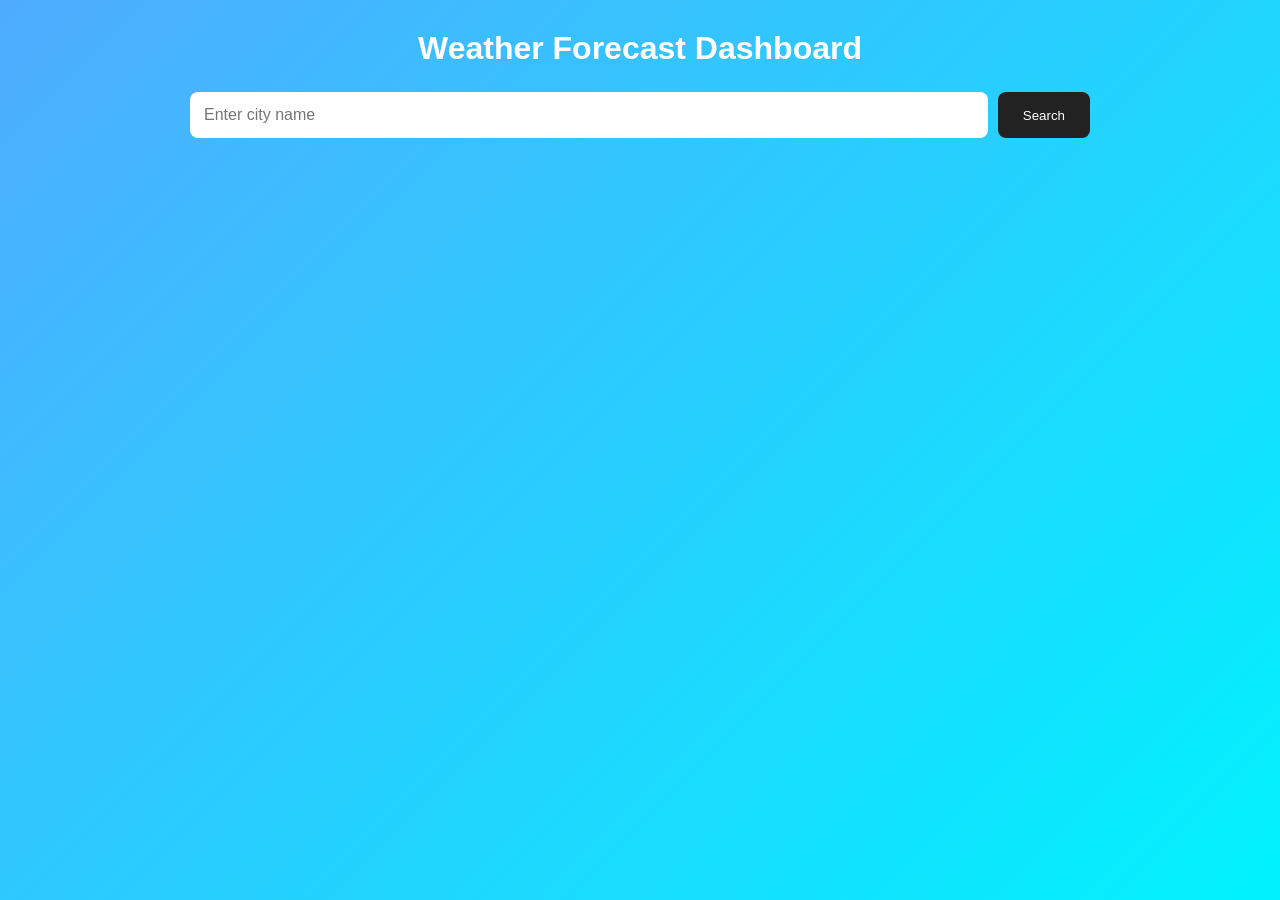
<file: FSD LAB/EXP4/index.html>
<!DOCTYPE html>
<html lang="en">
<head>
    <meta charset="UTF-8">
    <meta name="viewport" content="width=device-width, initial-scale=1.0">
    <title>Weather Forecast Dashboard</title>
    <link rel="stylesheet" href="style.css">
</head>

<body>

<div class="container">

    <h1>Weather Forecast Dashboard</h1>

    <div class="search-box">
        <input
            type="text"
            id="cityInput"
            placeholder="Enter city name"
        >

        <button id="searchBtn">Search</button>
    </div>

    <p id="message"></p>

    <div id="weather" class="hidden">

        <div class="current-weather">

            <h2 id="location"></h2>

            <div class="temperature">
                <span id="temperature"></span>°C
            </div>

            <p id="description"></p>

            <div class="details">

                <div>
                    <strong>Humidity</strong>
                    <span id="humidity"></span>%
                </div>

                <div>
                    <strong>Wind</strong>
                    <span id="wind"></span> km/h
                </div>

            </div>

        </div>

        <h2>5-Day Forecast</h2>

        <div id="forecast" class="forecast"></div>

    </div>

</div>

<script src="script.js"></script>

</body>
</html>
</file>
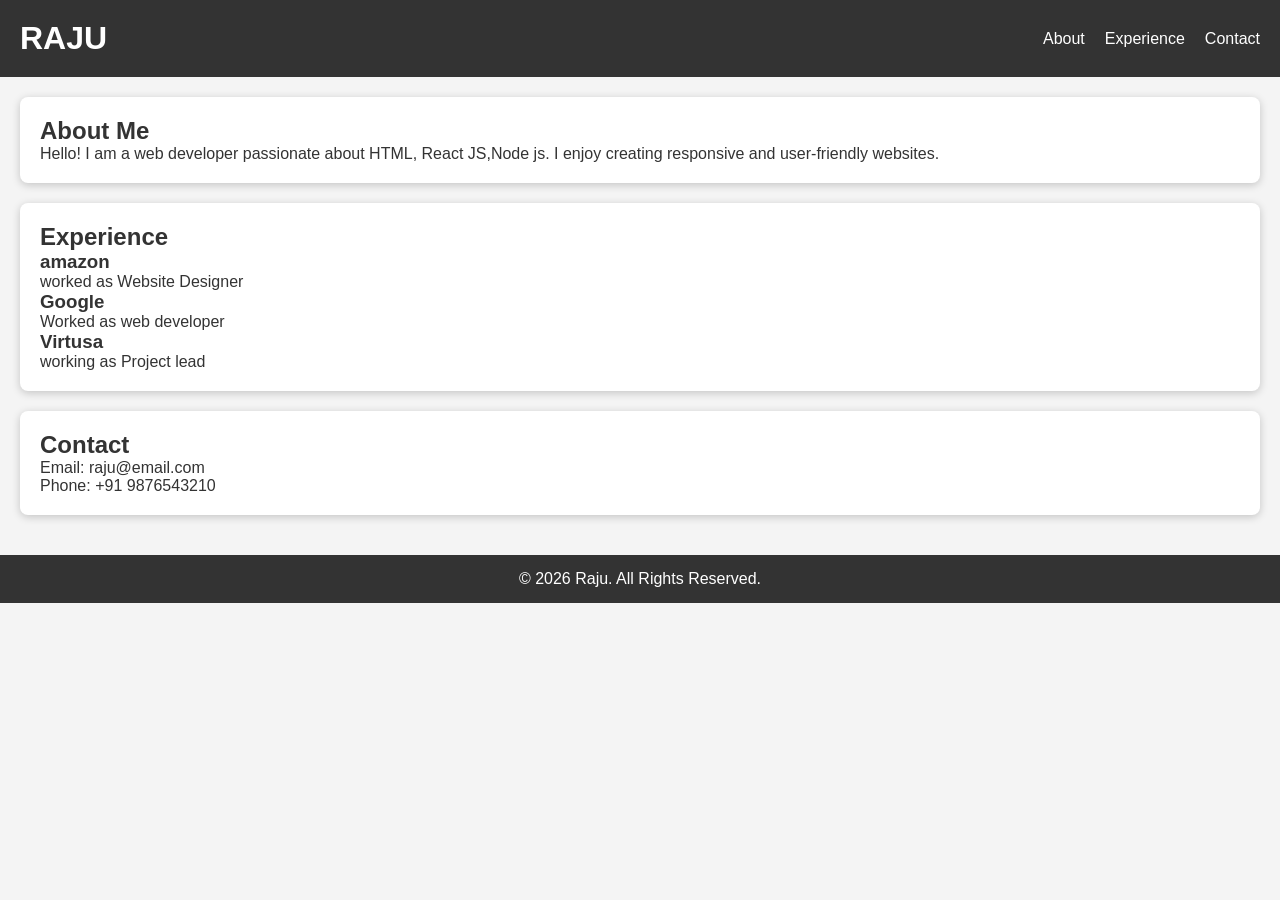
<file: FSD LAB/index.html.html>
<!DOCTYPE html>
<html lang="en">
<head>
    <meta charset="UTF-8">
    <meta name="viewport" content="width=device-width, initial-scale=1.0">
    <title>My Portfolio</title>
    <link rel="stylesheet" href="style.css">
</head>
<body>

    <!-- Header -->
    <header>
        <h1>RAJU</h1>
        <nav>
            <a href="#about">About</a>
            <a href="#Experience">Experience</a>
            <a href="#contact">Contact</a>
        </nav>
    </header>

    <!-- Main Content -->
    <main class="container">

        <!-- About Section -->
        <section id="about" class="card">
            <h2>About Me</h2>
            <p>
                Hello! I am a web developer passionate about HTML, React JS,Node js.
                I enjoy creating responsive and user-friendly websites.
            </p>
        </section>

        <!-- Subject Section -->
        <section id="Experience" class="card">
            <h2>Experience</h2>

            <div class="Experience-grid">

                <div class="Experience">
                    <h3>amazon</h3>
                    <p>worked as Website Designer</p>
                </div>

                <div class="Experience">
                    <h3>Google</h3>
                    <p>Worked as web developer</p>
                </div>

                <div class="Experience">
                    <h3>Virtusa</h3>
                    <p>working as Project lead</p>
                </div>

            </div>
        </section>

        <!-- Contact Section -->
        <section id="contact" class="card">
            <h2>Contact</h2>
            <p>Email: raju@email.com</p>
            <p>Phone: +91 9876543210</p>
        </section>

    </main>

    <!-- Footer -->
    <footer>
        <p>&copy; 2026 Raju. All Rights Reserved.</p>
    </footer>

</body>
</html>
</file>
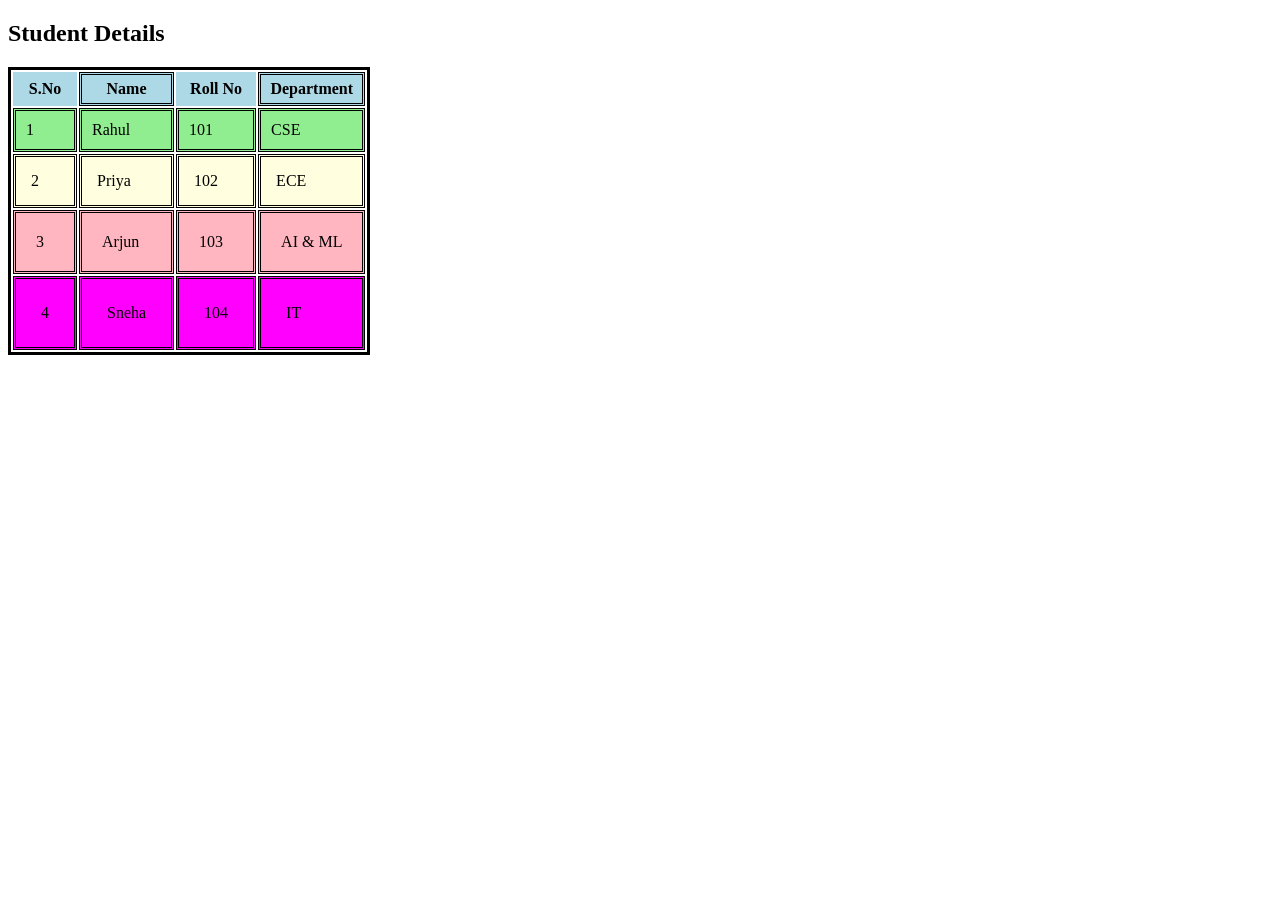
<file: FSD LAB/table.html>
<!DOCTYPE html>
<html>
<head>
    <title>Colorful Table</title>
</head>
<body>

<h2>Student Details</h2>

 <table border="1" style="border:3px solid black;">

    <tr style="background-color:lightblue;">
        <th style="border:3px  black; padding:5px;">S.No</th>
        <th style="border:3px double black; padding:3px;">Name</th>
        <th style="border:3px  black; padding:8px;">Roll No</th>
        <th style="border:3px double black; padding:2px;">Department</th>
    </tr>

    <tr style="background-color:lightgreen;">
        <td style="border:3px double black; padding:10px;">1</td>
        <td style="border:3px double black; padding:10px;">Rahul</td>
        <td style="border:3px double black; padding:10px;">101</td>
        <td style="border:3px double black; padding:10px;">CSE</td>
    </tr>

    <tr style="background-color:lightyellow;">
        <td style="border:3px double black; padding:15px;">2</td>
        <td style="border:3px double black; padding:15px;">Priya</td>
        <td style="border:3px double black; padding:15px;">102</td>
        <td style="border:3px double black; padding:15px;">ECE</td>
    </tr>

    <tr style="background-color:lightpink;">
        <td style="border:3px double black; padding:20px;">3</td>
        <td style="border:3px double black; padding:20px;">Arjun</td>
        <td style="border:3px double black; padding:20px;">103</td>
        <td style="border:3px double black; padding:20px;">AI &amp; ML</td>
    </tr>

    <tr style="background-color:#ff00ff;">
        <td style="border:3px double black; padding:25px;">4</td>
        <td style="border:3px double black; padding:25px;">Sneha</td>
        <td style="border:3px double black; padding:25px;">104</td>
        <td style="border:3px double black; padding:25px;">IT</td>
    </tr>

</table>

</body>
</html>
</file>
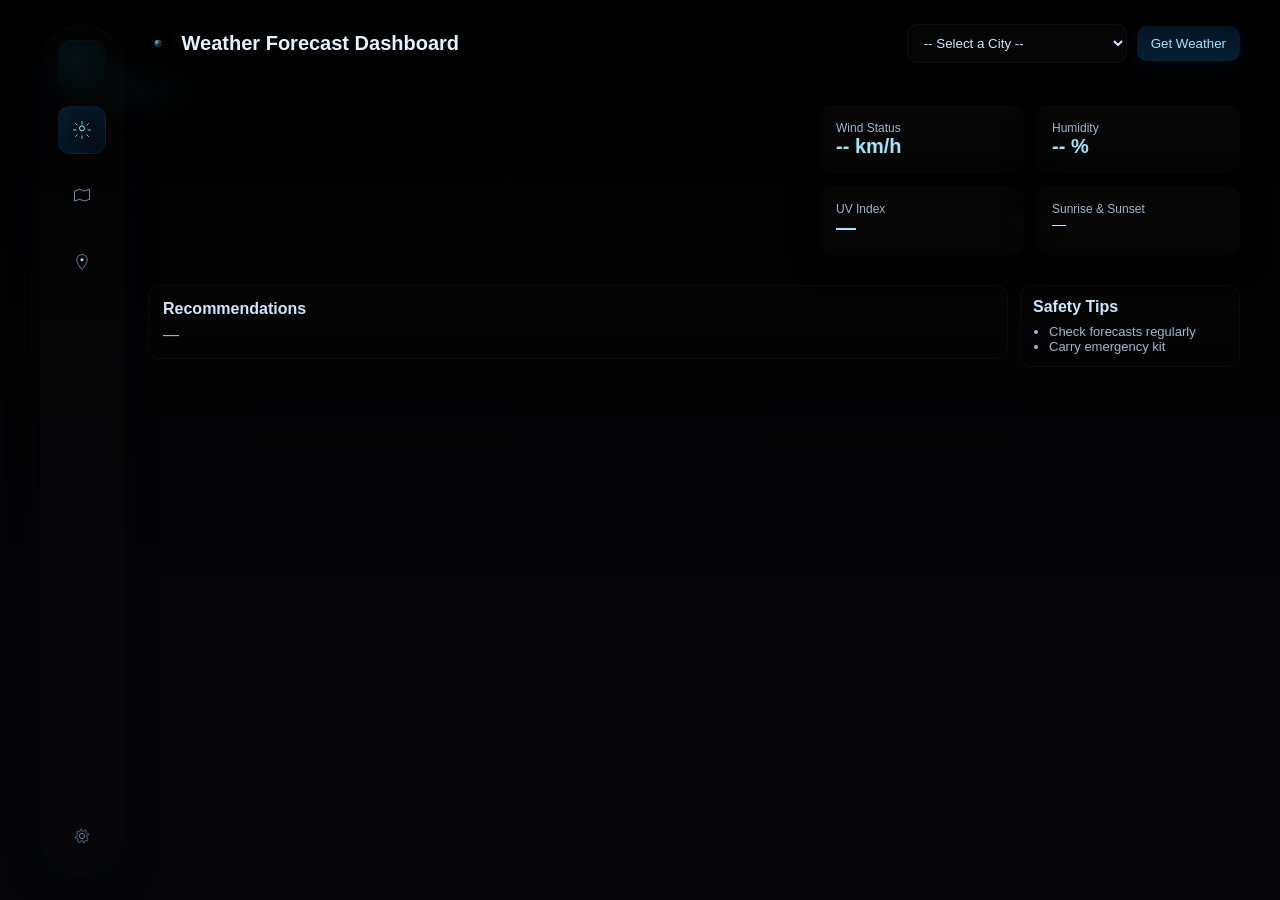
<file: FSD LAB/EXP4/weather_dashboard.html>
<!DOCTYPE html>
<html lang="en">

<head>
    <meta charset="UTF-8">

    <meta name="viewport"
          content="width=device-width, initial-scale=1.0">

    <title>Weather Forecast Dashboard</title>

    <style>

        * {
            box-sizing: border-box;
            margin: 0;
            padding: 0;
        }

        @import url('https://fonts.googleapis.com/css2?family=Poppins:wght@300;400;600;700&display=swap');

        body {
            font-family: 'Poppins', Arial, sans-serif;
            background: radial-gradient(1200px 600px at 10% 10%, rgba(6,8,10,0.85), transparent 6%),
                        linear-gradient(180deg,#000 0%, #050507 70%);
            color: #d3eaf6;
            min-height: 100vh;
            padding: 24px;
        }

        .app-grid {
            display: grid;
            grid-template-columns: 84px 1fr;
            gap: 24px;
            max-width: 1200px;
            margin: 0 auto;
            align-items: start;
        }

        /* Sidebar */
        .sidebar {
            background: linear-gradient(180deg, rgba(255,255,255,0.01), rgba(255,255,255,0.005));
            border-radius: 1000px;
            padding: 16px 8px;
            height: calc(100vh - 48px);
            box-shadow: 0 10px 30px rgba(2,6,12,0.7), inset 0 1px 0 rgba(255,255,255,0.02);
            display: flex;
            flex-direction: column;
            gap: 18px;
            align-items: center;
        }

        .sidebar .logo {
            width: 48px;
            height: 48px;
            border-radius: 12px;
            background: radial-gradient(circle at 30% 30%, rgba(0,200,255,0.07), rgba(0,120,155,0.03));
            box-shadow: 0 10px 30px rgba(0,200,255,0.04), inset 0 1px 0 rgba(255,255,255,0.02);
            backdrop-filter: blur(6px);
        }

        .nav-btn {
            width: 48px;
            height: 48px;
            border-radius: 12px;
            display:flex;align-items:center;justify-content:center;
            color:#8aa4c7; cursor:pointer;
            background: transparent; border: none;
        }

        .nav-btn.active {
            background: linear-gradient(135deg, rgba(10,30,48,0.75), rgba(4,12,22,0.6));
            box-shadow: 0 10px 30px rgba(0,0,0,0.8), 0 0 28px rgba(0,160,255,0.08) inset;
            color: #e6fbff;
            border: 1px solid rgba(127,224,255,0.06);
        }

        /* Main area */
        .main-area {
            display: flex;
            flex-direction: column;
            gap: 18px;
        }

        header {
            display:flex;align-items:center;justify-content:space-between;gap:16px;
        }

        h1 {
            color: #e6f2ff;
            font-weight:600;
            font-size:20px;
        }

        .search-box {
            display:flex;gap:10px;align-items:center;
        }

        .search-box select {
            padding:10px 12px;border-radius:10px;border:1px solid rgba(255,255,255,0.04);
            background: rgba(255,255,255,0.02); color:#cfe6ff; min-width:220px;
        }

        .search-box button {
            padding:10px 14px;border-radius:10px;border:none;background:linear-gradient(180deg,#061422,#042034);
            color:#9fe7ff; cursor:pointer; box-shadow:0 6px 18px rgba(0,120,200,0.08);
        }

        #message {text-align:left;color:#9fb8d0;font-size:14px;margin-top:6px}

        .dashboard-grid {
            display: grid;
            grid-template-columns: 1fr 420px;
            gap: 18px;
        }

        .current-weather {
            background: linear-gradient(180deg, rgba(255,255,255,0.01), rgba(255,255,255,0.005));
            padding: 28px; border-radius: 16px; color: #e6f3ff;
            box-shadow: 0 28px 80px rgba(0,0,0,0.85), inset 0 1px 0 rgba(255,255,255,0.02);
            position:relative; overflow:hidden;
        }

        .current-weather:before {
            content: ""; position:absolute; right:-120px; top:-40px; width:420px; height:420px;
            background: radial-gradient(circle at 30% 30%, rgba(6,20,30,0.5), transparent 28%);
            transform: rotate(18deg); pointer-events:none; opacity:0.95; mix-blend-mode:overlay;
        }

        #location {font-size:20px;margin-bottom:6px;color:#cfe6ff}

        .temperature {font-size:56px;font-weight:700;color:#7ff3ff;text-shadow:0 6px 24px rgba(0,140,200,0.12)}

        #description {font-size:15px;color:#9fb8d0;margin:10px 0 18px}

        .details {display:flex;gap:28px;color:#9fb8d0}

        .highlights {
            display:grid;grid-template-columns:1fr 1fr;gap:12px;
        }

        .highlight-card {background: linear-gradient(180deg, rgba(255,255,255,0.02), rgba(255,255,255,0.01));
            padding:16px;border-radius:12px;color:#e6f3ff;box-shadow:0 10px 28px rgba(0,0,0,0.6);
        }

        .forecast-title {color:#cfe6ff;margin-bottom:8px;font-weight:600}

        .forecast {display:grid;grid-template-columns: repeat(5, 1fr); gap:12px}

        .forecast-card {background:linear-gradient(180deg, rgba(255,255,255,0.008), rgba(255,255,255,0.004));
            padding:14px;border-radius:12px;text-align:center;color:#d9eeff;border:1px solid rgba(255,255,255,0.03);
        }

        .forecast-card h3 {margin-bottom:6px;color:#bfe9ff}

        .forecast-card .temp {font-size:18px;font-weight:700;color:#72d8ff}

        .hidden {display:none}

        @media (max-width: 1024px) {
            .app-grid {grid-template-columns:64px 1fr}
            .dashboard-grid {grid-template-columns:1fr}
            .forecast {grid-template-columns: repeat(3, 1fr)}
        }

        @media (max-width:700px){
            .forecast {grid-template-columns: repeat(2,1fr)}
            .sidebar {display:none}
        }

    </style>

</head>


<body>

    <div class="app-grid">

        <aside class="sidebar">
            <div class="logo" title="Weathry"></div>
            <button class="nav-btn active" aria-label="Overview">
                <svg width="20" height="20" viewBox="0 0 24 24" fill="none" xmlns="http://www.w3.org/2000/svg" aria-hidden>
                    <circle cx="12" cy="10" r="3" stroke="#8fefff" stroke-width="1.2" fill="rgba(127,224,255,0.06)"/>
                    <path d="M12 2v3M12 19v3M4.2 4.2l2.1 2.1M17.7 17.7l2.1 2.1M2 12h3M19 12h3M4.2 19.8l2.1-2.1M17.7 6.3l2.1-2.1" stroke="#8fefff" stroke-width="1" stroke-linecap="round"/>
                </svg>
            </button>
            <button class="nav-btn" aria-label="Map">
                <svg width="20" height="20" viewBox="0 0 24 24" fill="none" xmlns="http://www.w3.org/2000/svg" aria-hidden>
                    <path d="M3 6l6-2 6 2 6-2v12l-6 2-6-2-6 2V6z" stroke="#8aa4c7" stroke-width="1" fill="rgba(140,170,200,0.02)"/>
                </svg>
            </button>
            <button class="nav-btn" aria-label="Locations">
                <svg width="18" height="18" viewBox="0 0 24 24" fill="none" xmlns="http://www.w3.org/2000/svg" aria-hidden>
                    <path d="M12 2C8.1 2 5 5.1 5 9c0 5.2 7 13 7 13s7-7.8 7-13c0-3.9-3.1-7-7-7z" stroke="#8aa4c7" stroke-width="1" fill="rgba(140,170,200,0.02)"/>
                    <circle cx="12" cy="9" r="2" fill="#8fefff"/>
                </svg>
            </button>
            <div style="flex:1"></div>
            <button class="nav-btn" aria-label="Settings">
                <svg width="18" height="18" viewBox="0 0 24 24" fill="none" xmlns="http://www.w3.org/2000/svg" aria-hidden>
                    <path d="M12 15.5A3.5 3.5 0 1 0 12 8.5a3.5 3.5 0 0 0 0 7z" stroke="#8aa4c7" stroke-width="1" fill="rgba(140,170,200,0.02)"/>
                    <path d="M19.4 15a1.7 1.7 0 0 0 .3 1.8l.1.1a1 1 0 0 1-1.4 1.4l-.1-.1a1.7 1.7 0 0 0-1.8-.3 1.7 1.7 0 0 0-1 1.6V20a1 1 0 0 1-2 0v-.2a1.7 1.7 0 0 0-1-1.6 1.7 1.7 0 0 0-1.8.3l-.1.1A1 1 0 0 1 6.3 18l.1-.1a1.7 1.7 0 0 0 .3-1.8 1.7 1.7 0 0 0-1.6-1H4a1 1 0 0 1 0-2h.2a1.7 1.7 0 0 0 1.6-1 1.7 1.7 0 0 0-.3-1.8L5.4 7.3A1 1 0 0 1 6.8 5.9l.1.1a1.7 1.7 0 0 0 1.8.3c.5-.3 1-.7 1-1.6V4a1 1 0 0 1 2 0v.2c0 .9.5 1.3 1 1.6.8.4 1.4.2 1.8-.3l.1-.1A1 1 0 0 1 17.7 6l-.1.1a1.7 1.7 0 0 0-.3 1.8c.3.5.7 1 1.6 1H20a1 1 0 0 1 0 2h-.2c-.9 0-1.3.5-1.6 1z" stroke="#8aa4c7" stroke-width="0.8" fill="rgba(140,170,200,0.02)"/>
                </svg>
            </button>
        </aside>

        <div class="main-area">

            <header>
                <h1>
                    <svg width="20" height="20" viewBox="0 0 24 24" style="vertical-align:middle;margin-right:8px" xmlns="http://www.w3.org/2000/svg" aria-hidden>
                        <defs>
                            <radialGradient id="g1" cx="30%" cy="30%" r="70%">
                                <stop offset="0%" stop-color="#7ff3ff" stop-opacity="0.9"/>
                                <stop offset="100%" stop-color="#033" stop-opacity="0.2"/>
                            </radialGradient>
                        </defs>
                        <circle cx="12" cy="10" r="4" fill="url(#g1)" stroke="#7fe0ff" stroke-opacity="0.3"/>
                    </svg>
                    Weather Forecast Dashboard
                </h1>

                <div class="search-box">
                    <select id="citySelect">
                        <option value="">-- Select a City --</option>
                        <option value="Hyderabad">Hyderabad</option>
                        <option value="Bengaluru">Bengaluru</option>
                        <option value="Chennai">Chennai</option>
                        <option value="Mumbai">Mumbai</option>
                        <option value="Delhi">Delhi</option>
                        <option value="Kolkata">Kolkata</option>
                        <option value="Pune">Pune</option>
                        <option value="Vijayawada">Vijayawada</option>
                        <option value="Visakhapatnam">Visakhapatnam</option>
                        <option value="Tirupati">Tirupati</option>
                        <!-- International Cities -->
                        <option value="New York">New York, USA</option>
                        <option value="London">London, UK</option>
                        <option value="Tokyo">Tokyo, Japan</option>
                        <option value="Sydney">Sydney, Australia</option>
                        <option value="Toronto">Toronto, Canada</option>
                        <option value="Paris">Paris, France</option>
                        <option value="Berlin">Berlin, Germany</option>
                        <option value="Moscow">Moscow, Russia</option>
                        <option value="Dubai">Dubai, UAE</option>
                        <option value="Beijing">Beijing, China</option>
                        <option value="Singapore">Singapore</option>
                        <option value="Cape Town">Cape Town, South Africa</option>
                        <option value="Sao Paulo">Sao Paulo, Brazil</option>
                        <option value="Mexico City">Mexico City, Mexico</option>
                        <option value="Istanbul">Istanbul, Turkey</option>
                        <option value="Seoul">Seoul, South Korea</option>
                        <option value="Bangkok">Bangkok, Thailand</option>
                        <option value="Rome">Rome, Italy</option>
                        <option value="Amsterdam">Amsterdam, Netherlands</option>
                        <option value="Zurich">Zurich, Switzerland</option>
                    </select>

                    <button id="searchBtn">Get Weather</button>
                </div>
            </header>

            <p id="message"></p>

            <div class="dashboard-grid">

                <div>
                    <div id="weather" class="hidden">

                        <div class="current-weather">
                            <h2 id="location"></h2>

                            <div class="temperature">
                                <span id="temperature"></span>°C
                            </div>

                            <p id="description"></p>

                            <div class="details">

                                <div>
                                    <svg width="18" height="18" viewBox="0 0 24 24" style="vertical-align:middle;margin-right:6px" aria-hidden>
                                        <path d="M12 2C12 2 6 8 6 12a6 6 0 1 0 12 0c0-4-6-10-6-10z" fill="#7fe0ff" opacity="0.95"/>
                                    </svg>
                                    <strong>Humidity</strong>
                                    <span id="humidity"></span>%
                                </div>

                                <div>
                                    <svg width="18" height="18" viewBox="0 0 24 24" style="vertical-align:middle;margin-right:6px" aria-hidden>
                                        <path d="M3 12h13a3 3 0 0 0 0-6 3 3 0 0 0-2.83 2H6" stroke="#9fe7ff" stroke-width="1.4" fill="none" stroke-linecap="round" stroke-linejoin="round"/>
                                        <path d="M3 17h9a2 2 0 1 0 0-4H3" stroke="#9fe7ff" stroke-width="1.2" fill="none" stroke-linecap="round" stroke-linejoin="round"/>
                                    </svg>
                                    <strong>Wind</strong>
                                    <span id="wind"></span> km/h
                                </div>
                            </div>
                        </div>

                        <h2 class="forecast-title">5-Day Forecast</h2>

                        <div id="forecast" class="forecast"></div>

                        <div style="margin-top:14px;background:transparent;border-radius:12px;padding:12px;border:1px dashed rgba(255,255,255,0.03);">
                            <div style="color:#cfe6ff;font-weight:600;margin-bottom:8px">Trends</div>
                            <canvas id="tempChart" height="100"></canvas>
                            <canvas id="windChart" height="80" style="margin-top:10px"></canvas>
                        </div>

                    </div>
                </div>

                <div>
                    <div class="highlights">
                        <div class="highlight-card">
                            <div style="font-size:12px;color:#9fb8d0">Wind Status</div>
                            <div style="font-size:20px;font-weight:700;color:#9fe7ff" id="wind-highlight">-- km/h</div>
                        </div>

                        <div class="highlight-card">
                            <div style="font-size:12px;color:#9fb8d0">Humidity</div>
                            <div style="font-size:20px;font-weight:700;color:#9fe7ff" id="humidity-highlight">-- %</div>
                        </div>

                        <div class="highlight-card">
                            <div style="font-size:12px;color:#9fb8d0">UV Index</div>
                            <div style="font-size:20px;font-weight:700;color:#9fe7ff" id="uv-index">—</div>
                        </div>

                        <div class="highlight-card">
                            <div style="font-size:12px;color:#9fb8d0">Sunrise & Sunset</div>
                            <div style="font-size:14px;color:#cfe6ff" id="sun-times">—</div>
                        </div>
                    </div>
                </div>

            </div>

                <div style="grid-column:1 / -1;margin-top:12px;display:flex;gap:12px;align-items:flex-start">
                    <div style="flex:1;background:linear-gradient(180deg, rgba(255,255,255,0.01), rgba(255,255,255,0.005));padding:14px;border-radius:12px;border:1px solid rgba(255,255,255,0.03)">
                        <div style="color:#cfe6ff;font-weight:600;margin-bottom:8px">Recommendations</div>
                        <div id="recommendations" style="color:#9fb8d0">—</div>
                    </div>

                    <div style="width:220px;background:linear-gradient(180deg, rgba(255,255,255,0.01), rgba(255,255,255,0.005));padding:12px;border-radius:12px;border:1px solid rgba(255,255,255,0.03)">
                        <div style="color:#cfe6ff;font-weight:600;margin-bottom:8px">Safety Tips</div>
                        <ul style="color:#9fb8d0;font-size:13px;margin-left:16px" id="safetyTips">
                            <li>Check forecasts regularly</li>
                            <li>Carry emergency kit</li>
                        </ul>
                    </div>
                </div>

        </div>

    </div>


    <script>
</file>
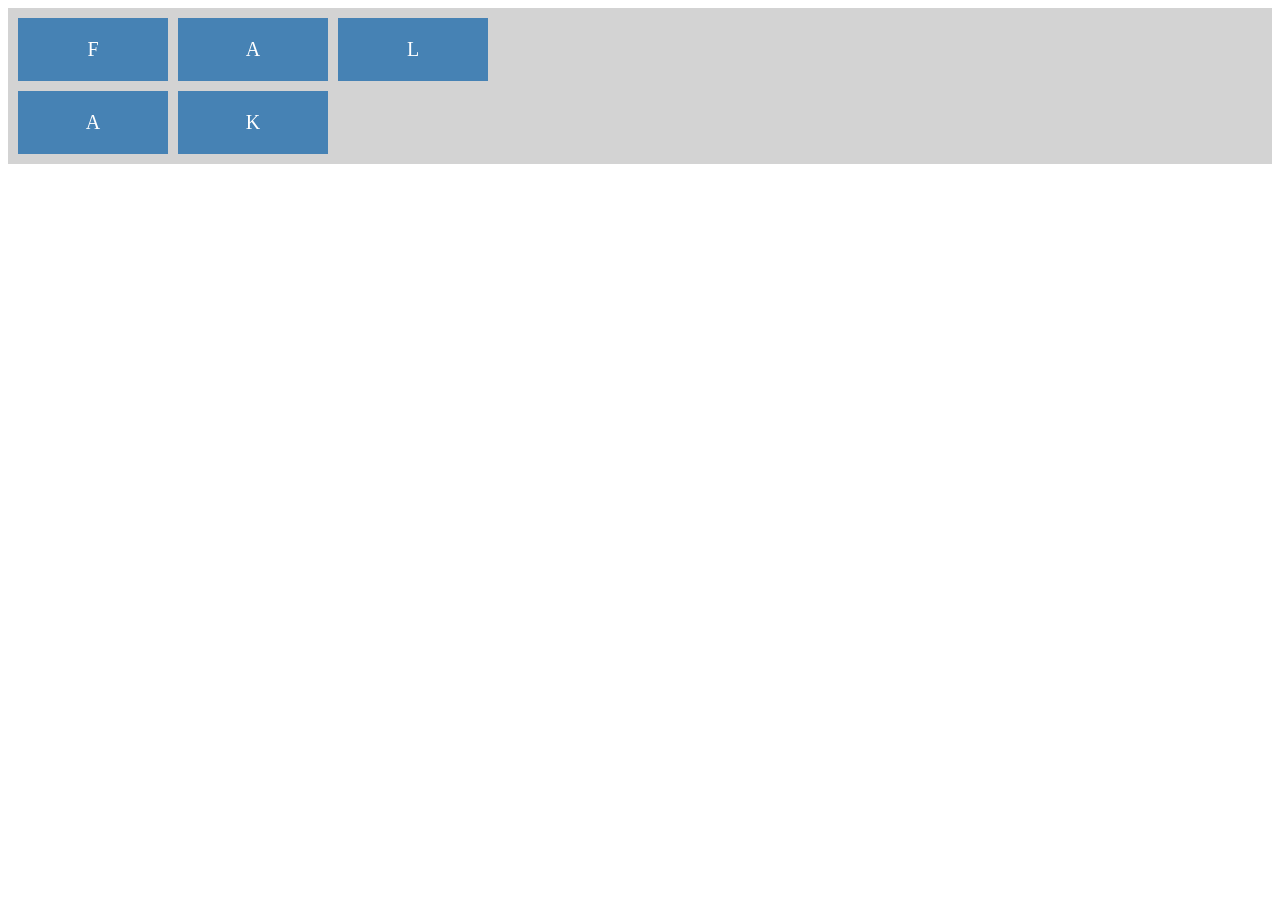
<file: FSD LAB/INDIVIDUAL TOPICS OF EXP 1/CSSGRID.HTML>
<!DOCTYPE html>
<html>
<head>
<style>
.container {
    display: grid;
    grid-template-columns: 150px 150px 150px;
    gap: 10px;
    background-color: lightgray;
    padding: 10px;
}

.item {
    background-color: steelblue;
    color: white;
    padding: 20px;
    text-align: center;
    font-size: 20px;
}
</style>
</head>
<body>

<div class="container">
    <div class="item">F</div>
    <div class="item">A</div>
    <div class="item">L</div>
    <div class="item">A</div>
    <div class="item">K</div>
    
</div>

</body>
</html>
</file>
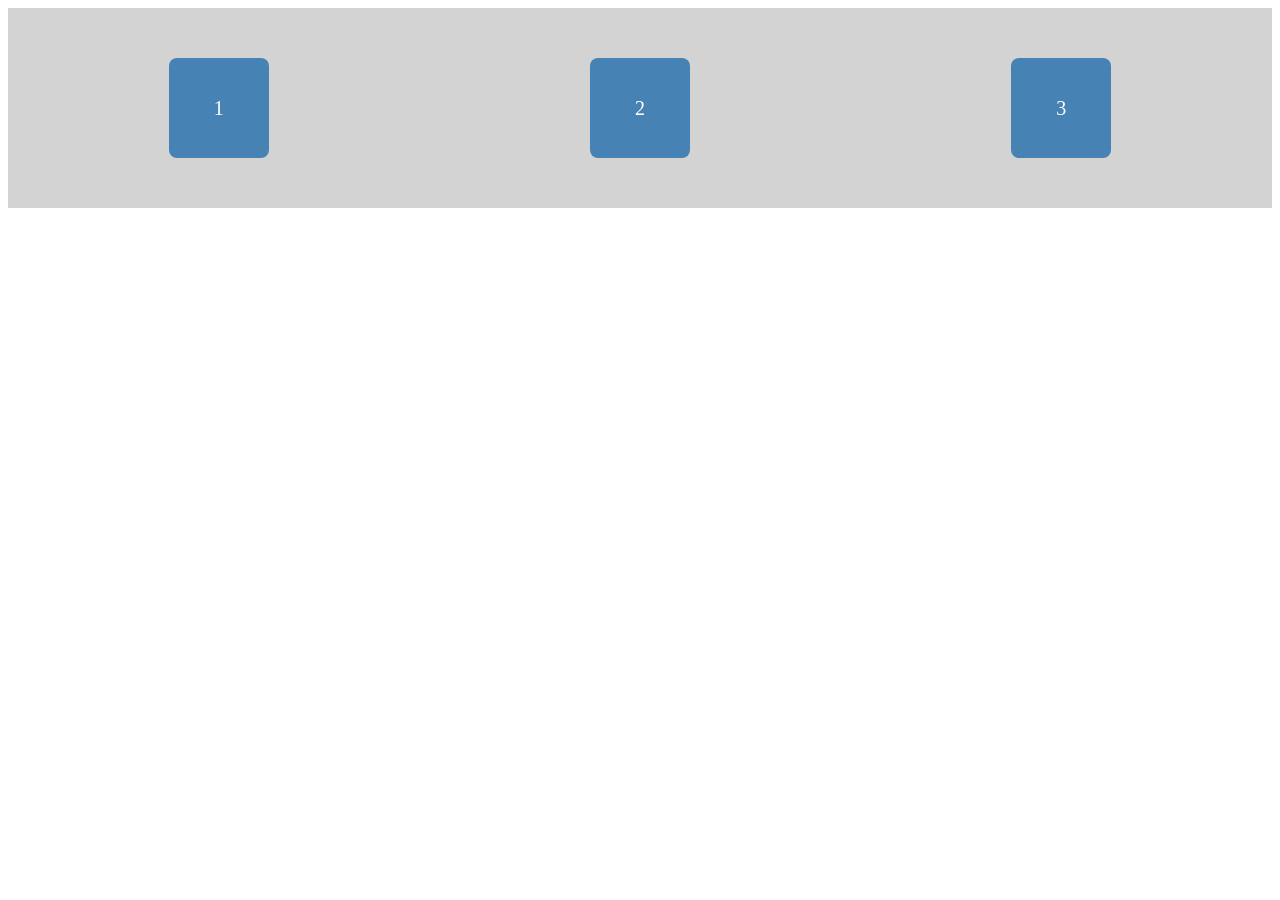
<file: FSD LAB/INDIVIDUAL TOPICS OF EXP 1/flexbox.html>
<!DOCTYPE html>
<html lang="en">
<head>
  <meta charset="UTF-8">
  <meta name="viewport" content="width=device-width, initial-scale=1.0">
  <title>Flexbox Example</title>
  <style>
    .container {
      display: flex;
      justify-content: space-around;
      align-items: center;
      height: 200px;
      background-color: lightgray;
    }

    .box {
      width: 100px;
      height: 100px;
      background-color: steelblue;
      color: white;
      font-size: 20px;
      display: flex;
      justify-content: center;
      align-items: center;
      border-radius: 8px;
    }
  </style>
</head>
<body>

  <div class="container">
    <div class="box">1</div>
    <div class="box">2</div>
    <div class="box">3</div>
  </div>

</body>
</html>
</file>
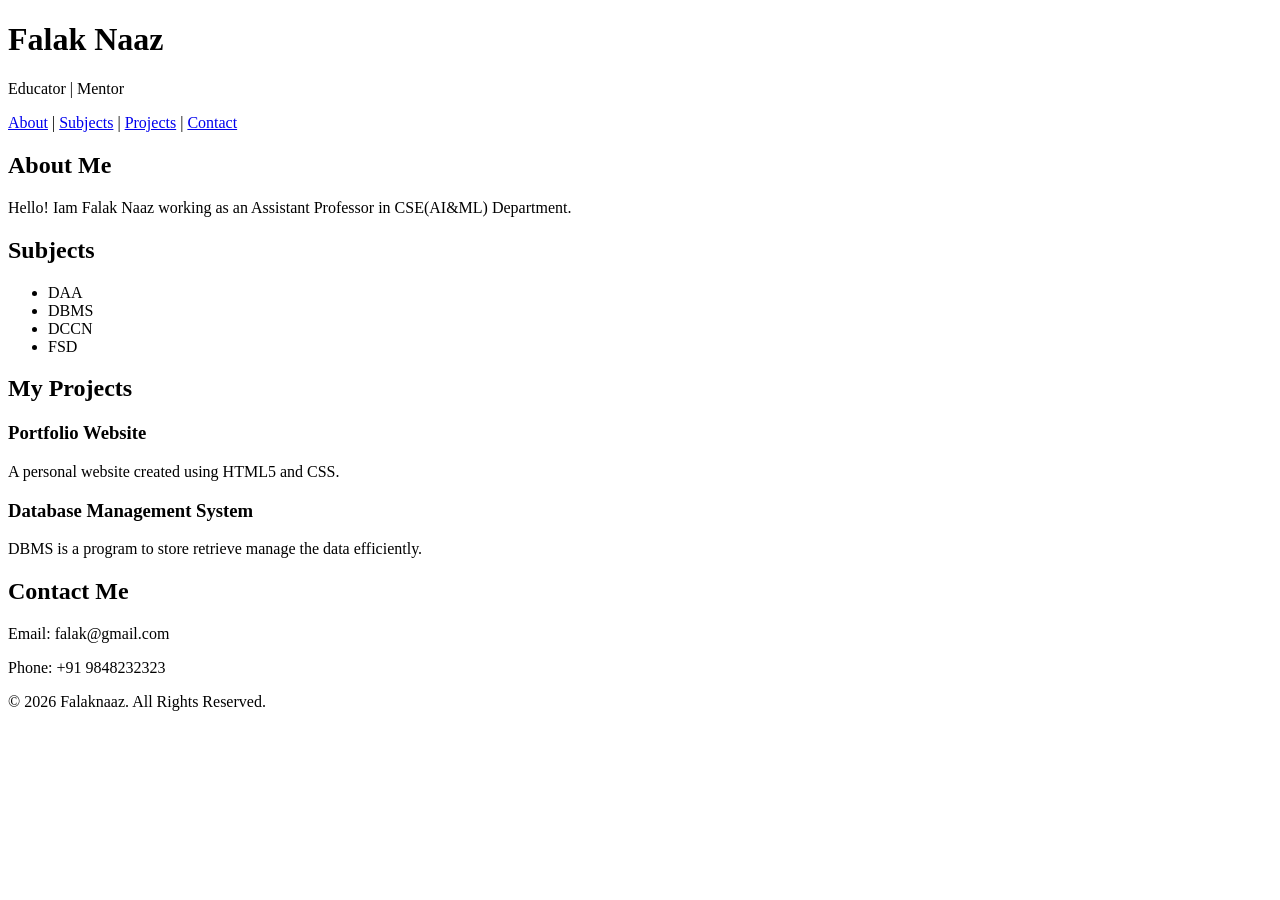
<file: FSD LAB/INDIVIDUAL TOPICS OF EXP 1/htmllayout.html>
<!DOCTYPE html>
<html lang="en">

<head>
    <meta charset="UTF-8">
    <meta name="viewport" content="width=device-width, initial-scale=1.0">
    <title>My Personal Portfolio</title>
</head>

<body>

    <!-- Header Section -->
    <header>
        <h1>Falak Naaz</h1>
        <p>Educator | Mentor </p>
    </header>


    <!-- Navigation -->
    <nav>
        <a href="#About">About</a> |
        <a href="#Subjects">Subjects</a> |
        <a href="#Projects">Projects</a> |
        <a href="#Contact">Contact</a>
    </nav>


    <!-- About Section -->
    <section id="about">
        <h2>About Me</h2>
        <p>
            Hello! Iam Falak Naaz working as an Assistant Professor in CSE(AI&ML) Department.
        </p>
    </section>


    <!-- Subjects Section -->
    <section id="Subjects">
        <h2>Subjects</h2>

        <ul>
            <li>DAA</li>
            <li>DBMS</li>
            <li>DCCN</li>
            <li>FSD</li>
        </ul>

    </section>


    <!-- Projects Section -->
    <section id="projects">
        <h2>My Projects</h2>

        <article>
            <h3>Portfolio Website</h3>
            <p>
                A personal website created using HTML5 and CSS.
            </p>
        </article>

        <article>
            <h3>Database Management System</h3>
            <p>
                DBMS is a program to store retrieve manage the data efficiently.
            </p>
        </article>

    </section>


    <!-- Contact Section -->
    <section id="contact">

        <h2>Contact Me</h2>

        <p>Email: falak@gmail.com</p>
        <p>Phone: +91 9848232323</p>

    </section>


    <!-- Footer -->
    <footer>

        <p>
            © 2026 Falaknaaz. All Rights Reserved.
        </p>

    </footer>


</body>

</html>
</file>
<file: FSD LAB/EXP4/style.css>
* {
    box-sizing: border-box;
    margin: 0;
    padding: 0;
}

body {
    font-family: Arial, sans-serif;
    background: linear-gradient(135deg, #4facfe, #00f2fe);
    min-height: 100vh;
    padding: 30px;
}

.container {
    max-width: 900px;
    margin: auto;
}

h1 {
    text-align: center;
    color: white;
    margin-bottom: 25px;
}

.search-box {
    display: flex;
    gap: 10px;
    margin-bottom: 20px;
}

.search-box input {
    flex: 1;
    padding: 14px;
    border: none;
    border-radius: 8px;
    font-size: 16px;
}

.search-box button {
    padding: 14px 25px;
    border: none;
    border-radius: 8px;
    background: #222;
    color: white;
    cursor: pointer;
}

.search-box button:hover {
    background: #444;
}

#message {
    text-align: center;
    color: white;
    margin: 15px;
}

.current-weather {
    background: rgba(255, 255, 255, 0.9);
    padding: 30px;
    border-radius: 15px;
    text-align: center;
    margin-bottom: 25px;
}

#location {
    font-size: 28px;
    margin-bottom: 15px;
}

.temperature {
    font-size: 60px;
    font-weight: bold;
    color: #2196f3;
}

#description {
    font-size: 20px;
    margin: 10px 0 25px;
}

.details {
    display: flex;
    justify-content: center;
    gap: 50px;
}

.details div {
    display: flex;
    flex-direction: column;
    gap: 5px;
}

.forecast {
    display: grid;
    grid-template-columns: repeat(5, 1fr);
    gap: 15px;
    margin-top: 15px;
}

.forecast-card {
    background: white;
    padding: 20px;
    border-radius: 12px;
    text-align: center;
}

.forecast-card h3 {
    margin-bottom: 10px;
}

.forecast-card .temp {
    font-size: 24px;
    font-weight: bold;
    color: #2196f3;
    margin: 10px 0;
}

.hidden {
    display: none;
}

@media (max-width: 700px) {
    .forecast {
        grid-template-columns: repeat(2, 1fr);
    }

    .details {
        gap: 20px;
    }
}

@media (max-width: 450px) {
    .search-box {
        flex-direction: column;
    }

    .forecast {
        grid-template-columns: 1fr;
    }
}
</file>
<file: FSD LAB/style.css>
/* Reset */
*{
    margin:0;
    padding:0;
    box-sizing:border-box;
}

body{
    font-family:Arial, sans-serif;
    background:#f4f4f4;
    color:#333;
}

/* Header - Flexbox */
header{
    display:flex;
    justify-content:space-between;
    align-items:center;
    background:#333;
    color:white;
    padding:20px;
}

nav{
    display:flex;
    gap:20px;
}

nav a{
    color:white;
    text-decoration:none;
}

nav a:hover{
    color:yellow;
}

/* Main Layout - CSS Grid */
.container{
    display:grid;
    grid-template-columns:1fr;
    gap:20px;
    padding:20px;
}

/* Card */
.card{
    background:white;
    padding:20px;
    border-radius:8px;
    box-shadow:0 2px 8px rgba(0,0,0,0.2);
}

/* Projects - CSS Grid */
.project-grid{
    display:grid;
    grid-template-columns:repeat(auto-fit,minmax(200px,1fr));
    gap:20px;
    margin-top:15px;
}

.project{
    background:#007BFF;
    color:white;
    padding:20px;
    text-align:center;
    border-radius:8px;
}

/* Footer */
footer{
    text-align:center;
    background:#333;
    color:white;
    padding:15px;
    margin-top:20px;
}

/* Responsive */
@media (max-width:768px){
    header{
        flex-direction:column;
        gap:15px;
    }

    nav{
        flex-direction:column;
        align-items:center;
    }
}
</file>
